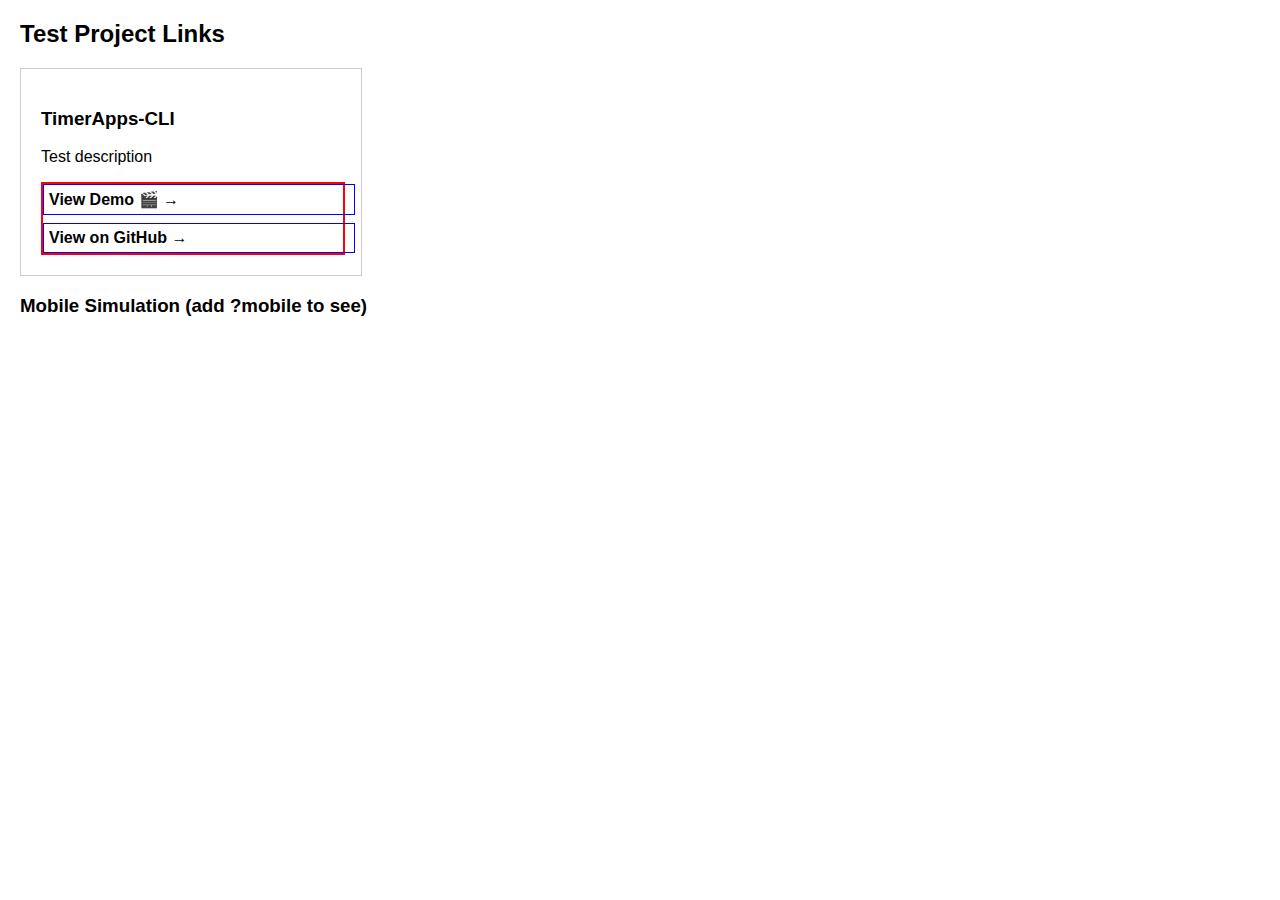
<file: test-links.html>
<!DOCTYPE html>
<html>
<head>
    <style>
        body { font-family: Arial; margin: 20px; }
        
        .project-card {
            border: 1px solid #ccc;
            padding: 20px;
            width: 300px;
        }
        
        .project-links {
            display: flex !important;
            flex-direction: column !important;
            gap: 0.5rem !important;
            width: 100%;
            border: 2px red solid;
        }
        
        .project-link {
            display: block !important;
            width: 100%;
            color: black;
            text-decoration: none;
            font-weight: 600;
            border: 1px blue solid;
            padding: 5px;
        }
        
        .project-link::after {
            content: ' →';
        }
    </style>
</head>
<body>
    <h2>Test Project Links</h2>
    <div class="project-card">
        <h3>TimerApps-CLI</h3>
        <p>Test description</p>
        <div class="project-links">
            <a href="#" class="project-link demo-link">View Demo 🎬</a>
            <a href="#" class="project-link">View on GitHub</a>
        </div>
    </div>
    
    <h3>Mobile Simulation (add ?mobile to see)</h3>
    <style>
        @media (max-width: 480px) {
            .project-card {
                width: 90%;
            }
        }
    </style>
</body>
</html>
</file>
